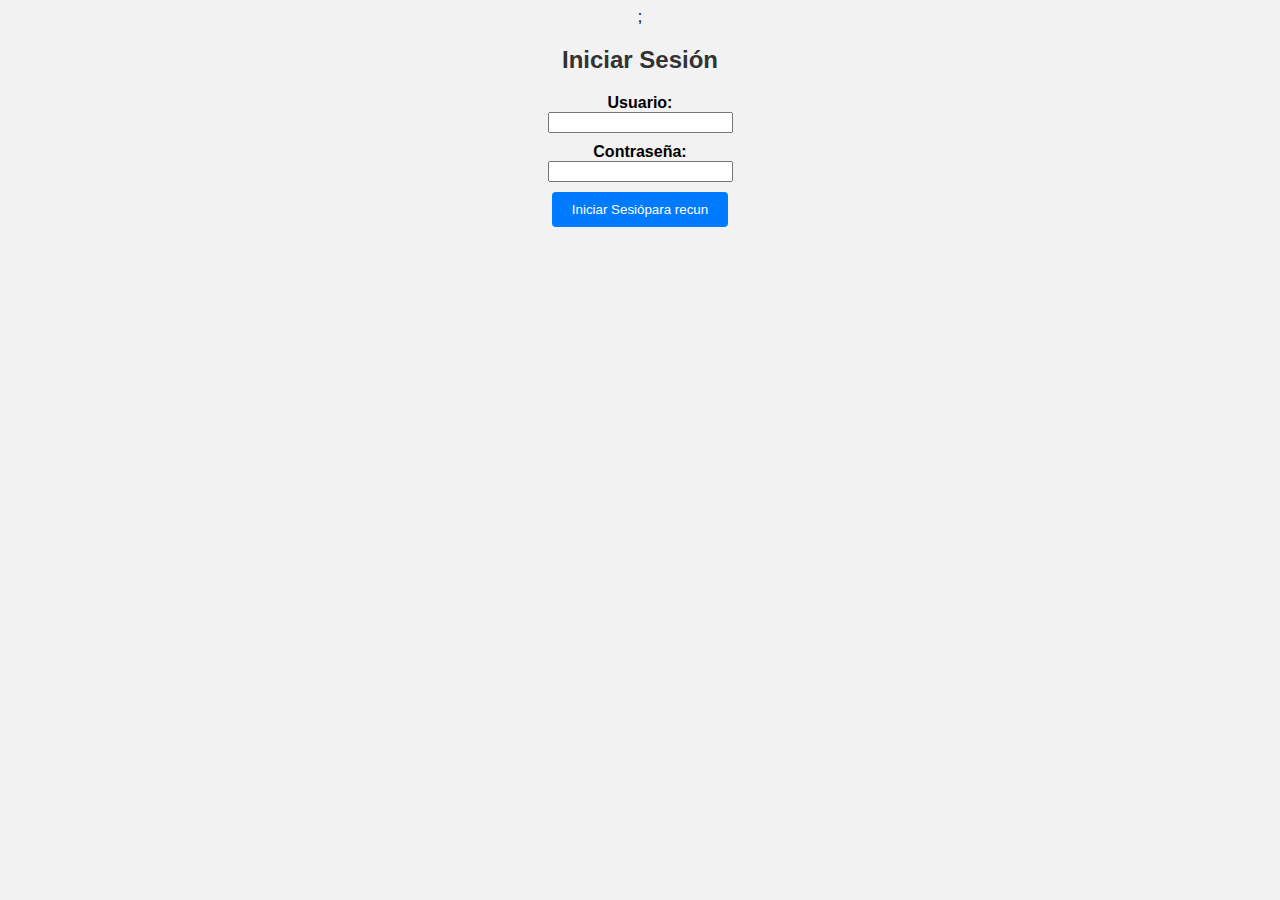
<file: login/index.html>
<!DOCTYPE html>
<html lang="en">
<head>
  <meta charset="UTF-8">
  <meta name="viewport" content="width=device-width, initial-scale=1.0">
  <link rel="stylesheet" href="style.css">
  <script src="https://code.jquery.com/jquery-3.6.0.min.js"></script>;
    <script src="conn.js"></script>
  <title>Formulario Iniciar sesión</title>
</head>
<body>
  <h2>Iniciar Sesión</h2>
  <form id="login-form">
      <div class="form-group">
          <label for="username">Usuario:</label>
          <input type="text" id="username" name="username" class="" required>
      </div>
      <div class="form-group">
          <label for="password">Contraseña:</label>
          <input type="password" id="password" name="password" class="" required>
      </div>
      <input type="submit" value="Iniciar Sesiópara recun" class="btn btn-primary">
  </form>
  <div id="message"></div>
</body>
</html>
</file>
<file: login/style.css>
body {
  font-family: Arial, sans-serif;
  text-align: center;
  background-color: #f2f2f2;
}

h2 {
  color: #333;
}

.form-group {
  margin: 10px;
  text-align: center;
}

label {
  display: block;
  font-weight: bold;
}

.form-control {
  width: 100%;
  padding: 10px;
  margin-bottom: 10px;
  border: 1px solid #ccc;
  border-radius: 4px;
}

.btn {
  background-color: #007bff;
  color: #fff;
  padding: 10px 20px;
  border: none;
  border-radius: 4px;
  cursor: pointer;
}

.btn:hover {
  background-color: #0056b3;
}
</file>
